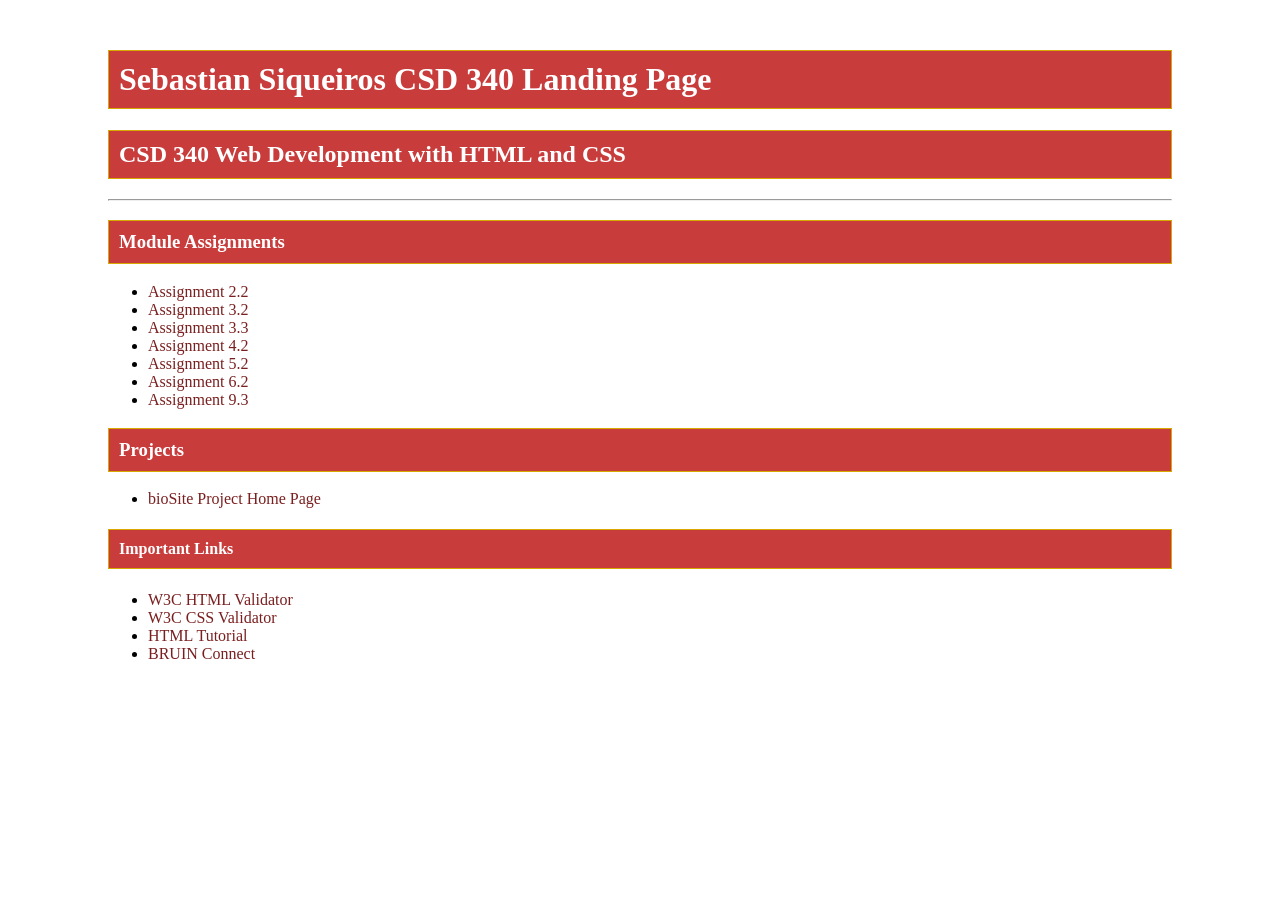
<file: index.html>
<!DOCTYPE html>
<html lang="en">

<head>

    <!--
        Name: Sebastian Siqueiros
        Course: CSD 340
        Landing Page
    -->

    <meta charset="UTF-8">
    <meta name="viewport" content="width=device-width, initial-scale=1.0">

    <title>CSD 340 Landing Page</title>

    <link rel="stylesheet" href="site.css">

</head>

<body>

<div id="container">

    <h1>Sebastian Siqueiros CSD 340 Landing Page</h1>

    <h2>CSD 340 Web Development with HTML and CSS</h2>

    <hr>

    <h3>Module Assignments</h3>

    <ul>

        <li>
            <a href="module-2/Siqueiros_Mod2_2.html">
                Assignment 2.2
            </a>
        </li>

        <li>
            <a href="module-3/Siqueiros_Mod3_2.html">
                Assignment 3.2
            </a>
        </li>

        <li>
            <a href="module-3/Siqueiros_Mod3_3.html">
                Assignment 3.3
            </a>
        </li>

        <li>
            <a href="module-4/Siqueiros_Mod4_2.html">
                Assignment 4.2
            </a>
        </li>

        <li>
            <a href="module-5/Siqueiros_Mod5_2.html">
                Assignment 5.2
            </a>
        </li>

        <li>
            <a href="module-6/Siqueiros_Mod6_2.html">
                Assignment 6.2
            </a>
        </li>

        <li>
            <a href="module-9/Siqueiros_Mod9_3.html">
                Assignment 9.3
            </a>
        </li>

    </ul>

    <h3>Projects</h3>

    <ul>

        <li>
            <a href="https://sebsiqueiros.github.io/bioSite/" target="_blank">
                bioSite Project Home Page
            </a>
        </li>

    </ul>

    <h4>Important Links</h4>

    <ul>

        <li>
            <a href="https://validator.w3.org/" target="_blank">
                W3C HTML Validator
            </a>
        </li>

        <li>
            <a href="https://jigsaw.w3.org/css-validator/" target="_blank">
                W3C CSS Validator
            </a>
        </li>

        <li>
            <a href="https://www.w3schools.com/html/" target="_blank">
                HTML Tutorial
            </a>
        </li>

        <li>
            <a href="https://bruinconnect.bellevue.edu/" target="_blank">
                BRUIN Connect
            </a>
        </li>

    </ul>

</div>

<!-- Module 9.3 update -->

</body>

</html>
</file>
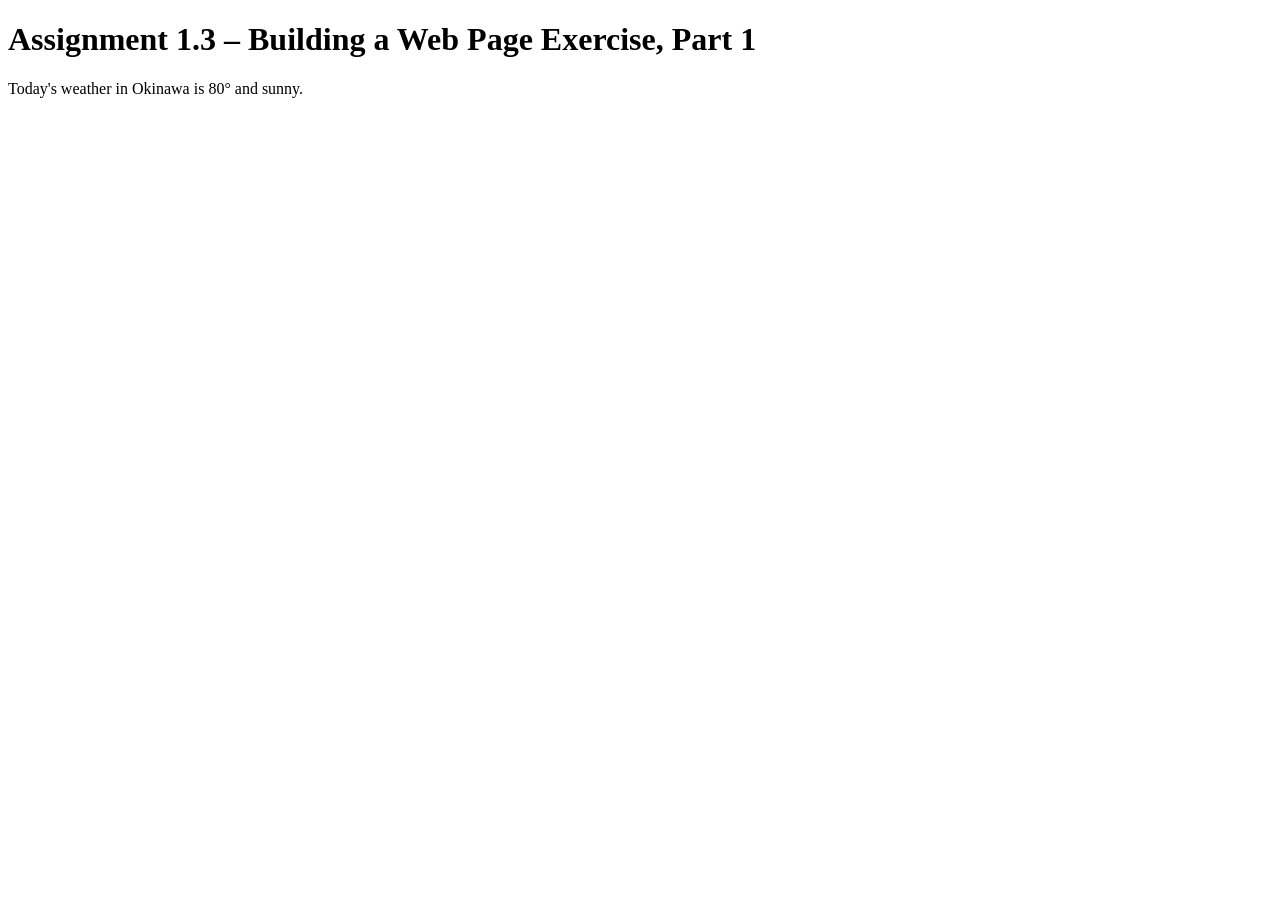
<file: module-1/Siqueiros_Mod1_3.html>
<!DOCTYPE html>
<html lang="en">

<head>
    <title>CSD 340 Web Development with HTML and CSS</title>
</head>

<body>

    <h1>Assignment 1.3 – Building a Web Page Exercise, Part 1</h1>

    <p>Today's weather in Okinawa is 80&deg; and sunny.</p>

</body>
</file>
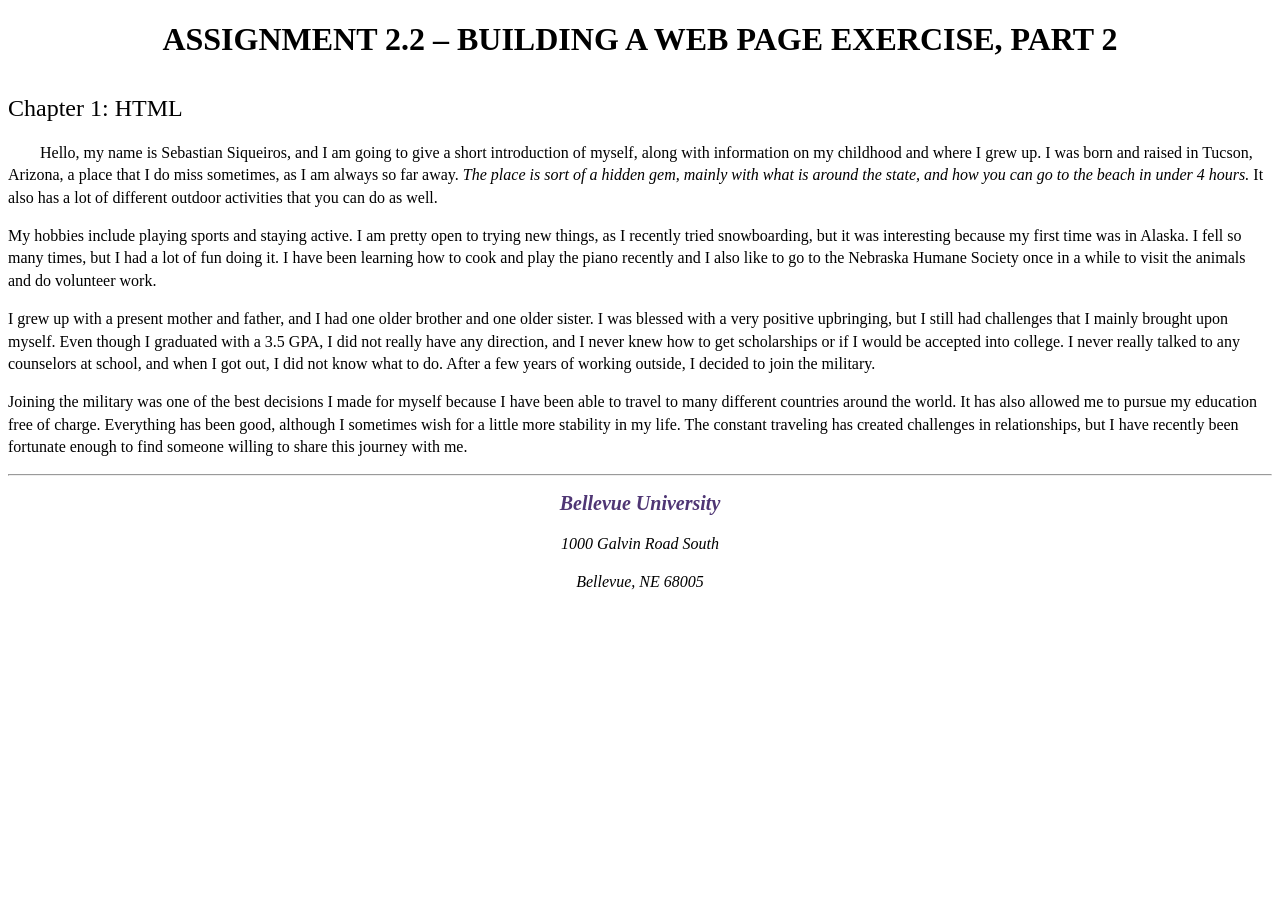
<file: module-2/Siqueiros_Mod2_2.html>
<!DOCTYPE html>

<!--
    Name: Sebastian Siqueiros
    Assignment: Module 2.2 – Building a Web Page Exercise, Part 2
    Course: CSD 340 Web Development with HTML and CSS
-->

<html lang="en">

<head>
    <meta charset="UTF-8">
    <meta name="description" content="Assignment 2.2">
    <meta name="keywords" content="HTML, CSS, Bellevue University">
    <meta name="author" content="Sebastian Siqueiros">

    <title>CSD 340 Development with HTML and CSS</title>

    <link href="Siqueiros_Mod2_2.css" rel="stylesheet" type="text/css">
</head>

<body>

    <div id="container">

        <h1>Assignment 2.2 – Building a Web Page Exercise, Part 2</h1>

        <h2>Chapter 1: HTML</h2>

        <p class="intro">
            Hello, my name is Sebastian Siqueiros, and I am going to give a short introduction of myself, along with information on my childhood and where I grew up. I was born and raised in Tucson, Arizona, a place that I do miss sometimes, as I am always so far away.
            <span class="sentence">The place is sort of a hidden gem, mainly with what is around the state, and how you can go to the beach in under 4 hours.</span>
            It also has a lot of different outdoor activities that you can do as well.
        </p>

        <p>
            My hobbies include playing sports and staying active. I am pretty open to trying new things, as I recently tried snowboarding, but it was interesting because my first time was in Alaska. I fell so many times, but I had a lot of fun doing it. I have been learning how to cook and play the piano recently and I also like to go to the Nebraska Humane Society once in a while to visit the animals and do volunteer work.
        </p>

        <p>
            I grew up with a present mother and father, and I had one older brother and one older sister. I was blessed with a very positive upbringing, but I still had challenges that I mainly brought upon myself. Even though I graduated with a 3.5 GPA, I did not really have any direction, and I never knew how to get scholarships or if I would be accepted into college. I never really talked to any counselors at school, and when I got out, I did not know what to do. After a few years of working outside, I decided to join the military.
        </p>

        <p>
            Joining the military was one of the best decisions I made for myself because I have been able to travel to many different countries around the world. It has also allowed me to pursue my education free of charge. Everything has been good, although I sometimes wish for a little more stability in my life. The constant traveling has created challenges in relationships, but I have recently been fortunate enough to find someone willing to share this journey with me.
        </p>

        <hr>

        <address>
            <p>
                <a href="https://www.bellevue.edu" target="_blank">
                    Bellevue University
                </a>
            </p>

            <p>1000 Galvin Road South</p>

            <p>Bellevue, NE 68005</p>
        </address>

    </div>

</body>

</html>
</file>
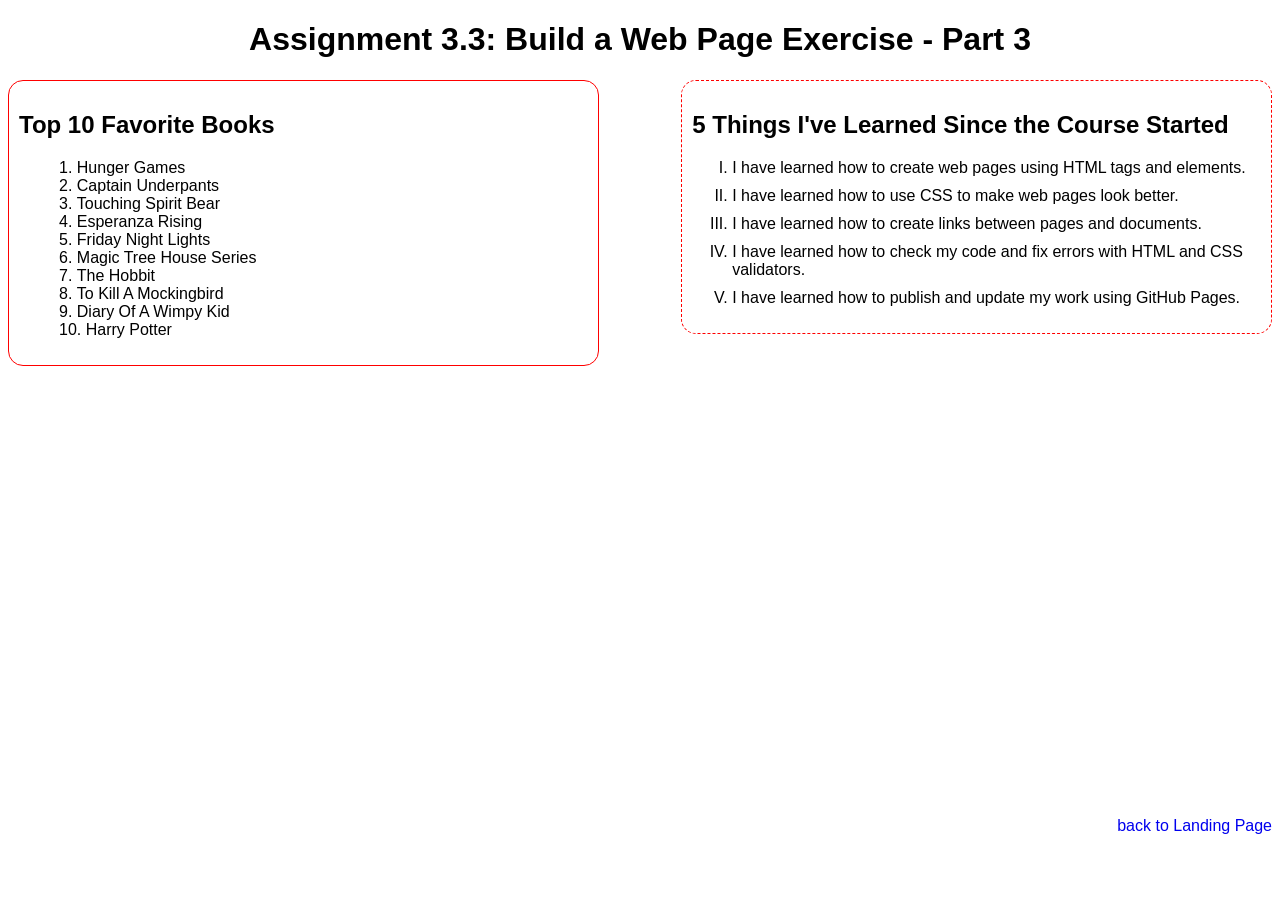
<file: module-3/Siqueiros_Mod3_3.html>
<!DOCTYPE html>
<html lang="en">

<head>
    <!--
        Sebastian Siqueiros
        CSD 340
        Assignment 3.3
    -->

    <meta charset="UTF-8">
    <meta name="viewport" content="width=device-width, initial-scale=1.0">

    <title>CSD 340 Web Development with HTML and CSS</title>

    <link rel="stylesheet" href="Siqueiros_Mod3_3.css">

</head>

<body>

<div id="container">

    <h1>Assignment 3.3: Build a Web Page Exercise - Part 3</h1>

    <div id="left-div">

        <h2>Top 10 Favorite Books</h2>

        <ol>
            <li>Hunger Games</li>
            <li>Captain Underpants</li>
            <li>Touching Spirit Bear</li>
            <li>Esperanza Rising</li>
            <li>Friday Night Lights</li>
            <li>Magic Tree House Series</li>
            <li>The Hobbit</li>
            <li>To Kill A Mockingbird</li>
            <li>Diary Of A Wimpy Kid</li>
            <li>Harry Potter</li>
        </ol>

    </div>

    <div id="right-div">

        <h2>5 Things I've Learned Since the Course Started</h2>

        <ul>
            <li>I have learned how to create web pages using HTML tags and elements.</li>

            <li>I have learned how to use CSS to make web pages look better.</li>

            <li>I have learned how to create links between pages and documents.</li>

            <li>I have learned how to check my code and fix errors with HTML and CSS validators.</li>

            <li>I have learned how to publish and update my work using GitHub Pages.</li>
        </ul>

    </div>

    <div id="bottom-div">

        <a href="../index.html">back to Landing Page</a>

    </div>

</div>

</body>
</html>
</file>
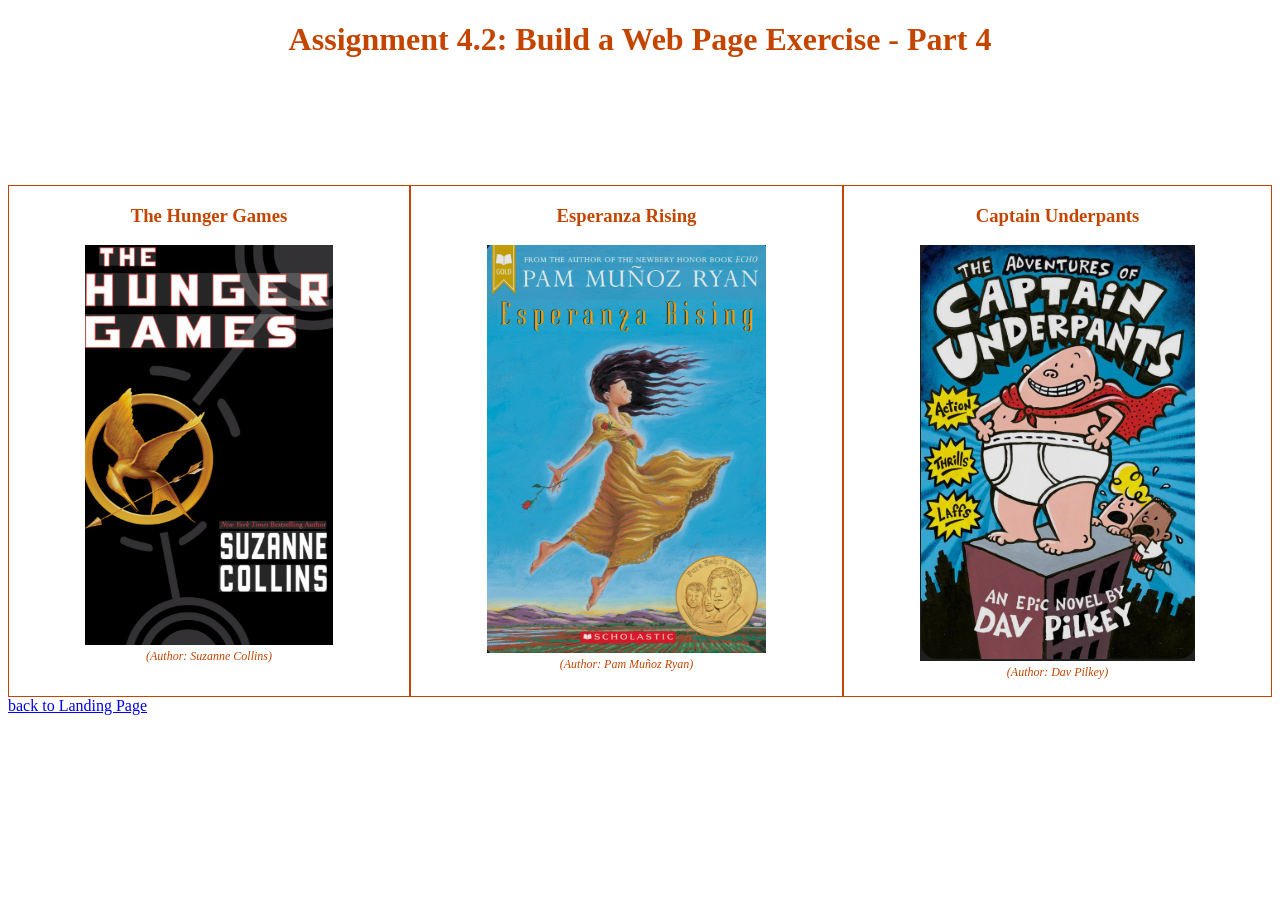
<file: module-4/Siqueiros_Mod4_2.html>
<!DOCTYPE html>
<!--
    Name: Sebastian Siqueiros
    Assignment: 4.2
-->
<html lang="en">
<head>
    <meta charset="UTF-8">
    <meta name="description" content="Assignment 4.2">
    <meta name="keywords" content="HTML CSS">
    <meta name="author" content="Sebastian Siqueiros">
    <meta name="viewport" content="width=device-width, initial-scale=1.0">

    <title>CSD 340 Web Development with HTML and CSS</title>

    <link rel="stylesheet" href="Siqueiros_Mod4_2.css">
</head>

<body>

<div id="container">

<h1>Assignment 4.2: Build a Web Page Exercise - Part 4</h1>

<div id="image-gallery">

<div>
<h3>The Hunger Games</h3>

<figure>
<img src="images/hungergames.jpg" alt="The Hunger Games">
<figcaption>(Author: Suzanne Collins)</figcaption>
</figure>
</div>

<div>
<h3>Esperanza Rising</h3>

<figure>
<img src="images/esperanzarising.jpg" alt="Esperanza Rising">
<figcaption>(Author: Pam Muñoz Ryan)</figcaption>
</figure>
</div>

<div>
<h3>Captain Underpants</h3>

<figure>
<img src="images/captainunderpants.jpg" alt="Captain Underpants">
<figcaption>(Author: Dav Pilkey)</figcaption>
</figure>
</div>

</div>

<div>
<a href="../index.html">back to Landing Page</a>
</div>

</div>

</body>
</html>
</file>
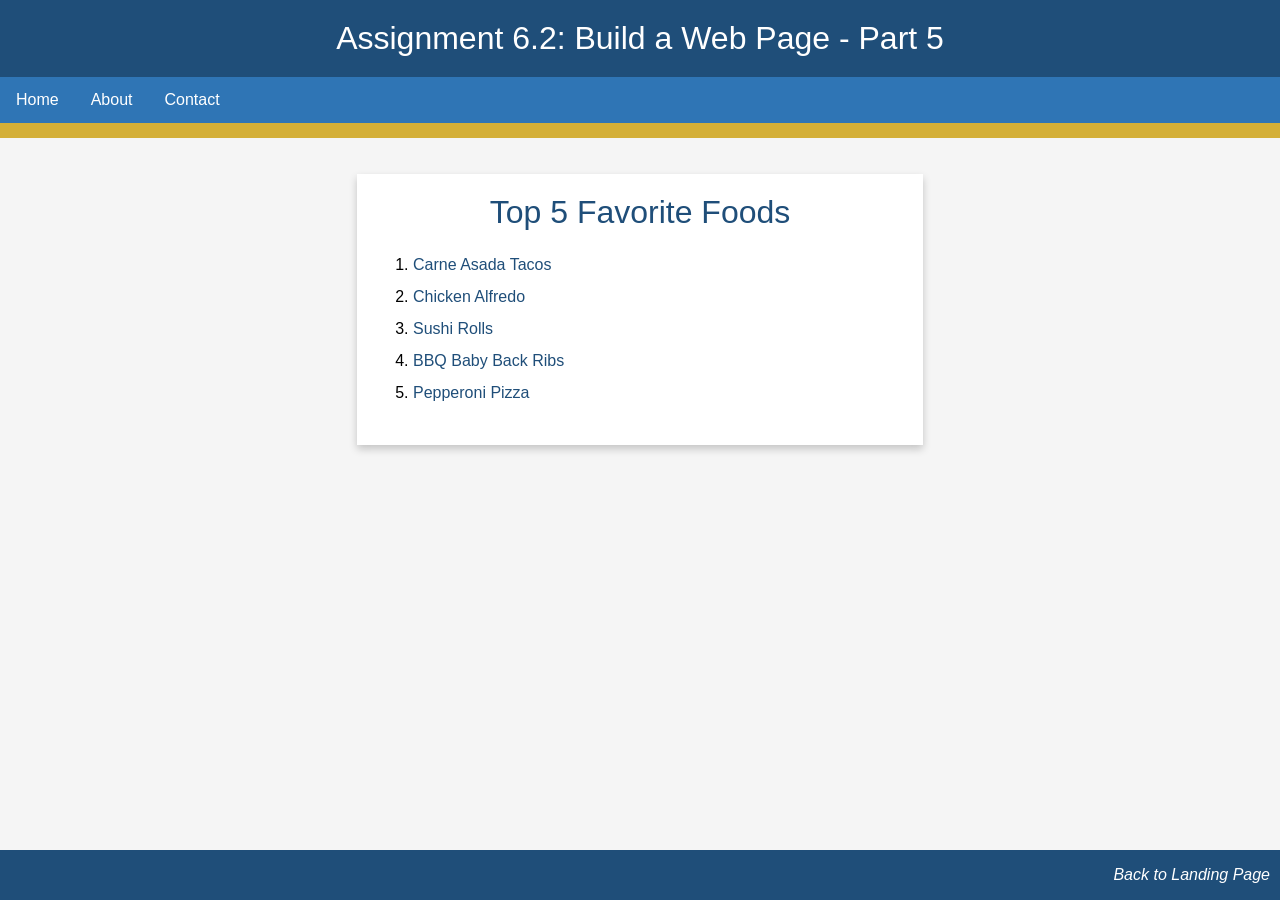
<file: module-6/Siqueiros_Mod6_2.html>
<!DOCTYPE html>
<!--
    Name: Sebastian Siqueiros
    Assignment: 6.2
    Course: CSD 340
-->

<html lang="en">

<head>
    <meta charset="UTF-8">
    <meta name="viewport" content="width=device-width, initial-scale=1.0">

    <title>CSD 340 Web Development with HTML and CSS</title>

    <link rel="stylesheet" href="Siqueiros_Mod6_2.css">
</head>

<body>

    <header>
        <h1>Assignment 6.2: Build a Web Page - Part 5</h1>
    </header>

    <div id="navbar">
        <a href="#">Home</a>
        <a href="#">About</a>
        <a href="#">Contact</a>
    </div>

    <div id="container">

        <div class="card">

            <div class="card-title">
                Top 5 Favorite Foods
            </div>

            <div class="card-content">

                <ol>

                    <li>
                        <a href="https://www.allrecipes.com/recipe/70935/taqueria-style-tacos-carne-asada/"
                            target="_blank">
                            Carne Asada Tacos
                        </a>
                    </li>

                    <li>
                        <a href="https://www.allrecipes.com/recipe/22831/alfredo-sauce/"
                            target="_blank">
                            Chicken Alfredo
                        </a>
                    </li>

                    <li>
                        <a href="https://www.foodnetwork.com/recipes/alton-brown/perfect-sushi-rice-recipe-1944675"
                            target="_blank">
                            Sushi Rolls
                        </a>
                    </li>

                    <li>
                        <a href="https://www.allrecipes.com/recipe/220987/baked-bbq-baby-back-ribs/"
                            target="_blank">
                            BBQ Baby Back Ribs
                        </a>
                    </li>

                    <li>
                        <a href="https://www.allrecipes.com/recipe/240376/homemade-pepperoni-pizza/"
                            target="_blank">
                            Pepperoni Pizza
                        </a>
                    </li>

                </ol>

            </div>

        </div>

    </div>

    <footer>

        <p>
            <a href="../index.html">
                Back to Landing Page
            </a>
        </p>

    </footer>

</body>

</html>
</file>
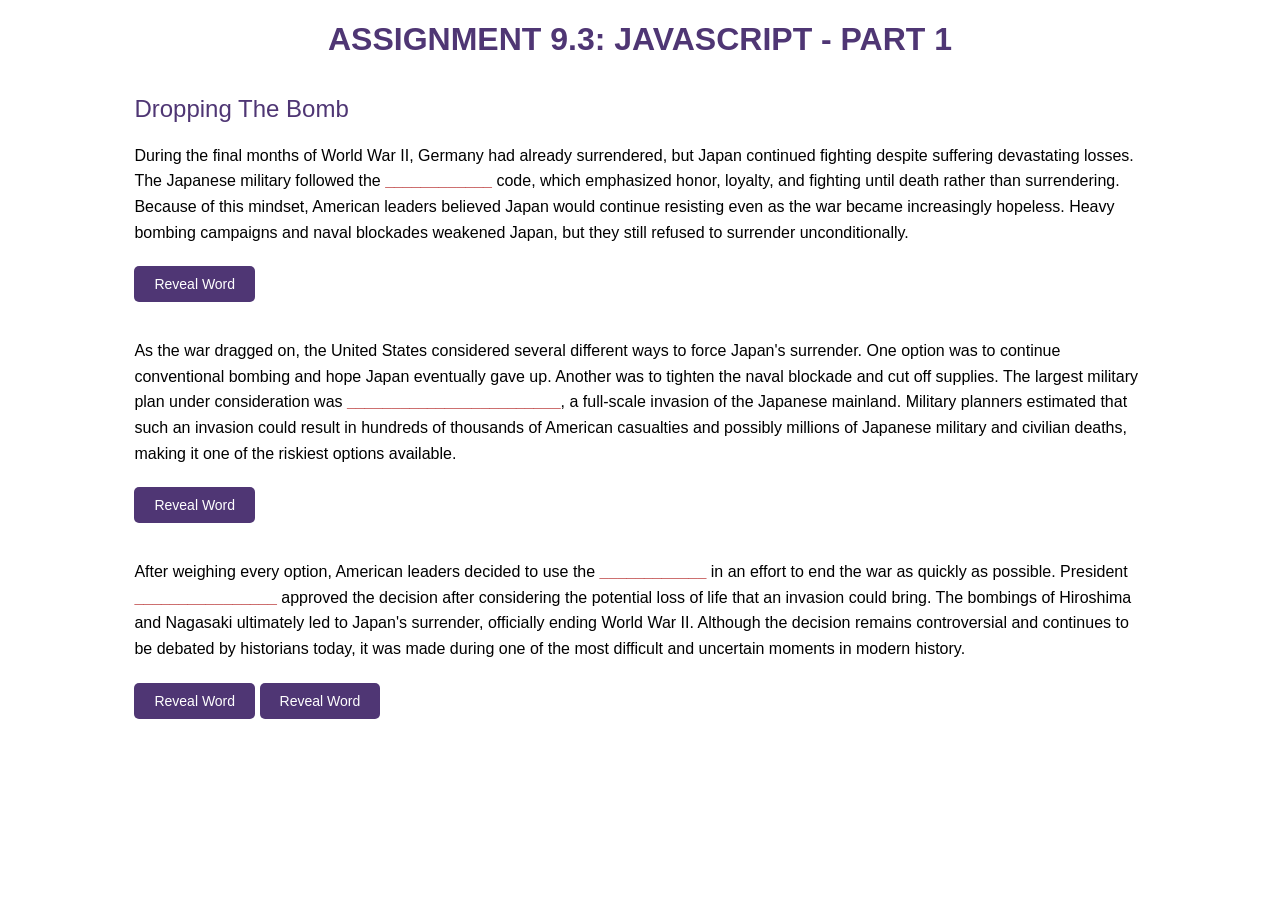
<file: module-9/Siqueiros_Mod9_3.html>
<!DOCTYPE html>

<!--
    Name: Sebastian Siqueiros
    Assignment: Module 9.3 – JavaScript Part 1
    Course: CSD 340 Web Development with HTML and CSS
-->

<html lang="en">

<head>
    <meta charset="UTF-8">
    <meta name="description" content="Assignment 9.3">
    <meta name="keywords" content="HTML, CSS, JavaScript">
    <meta name="author" content="Sebastian Siqueiros">

    <title>CSD 340 Web Development with HTML and CSS</title>

    <link href="Siqueiros_Mod9_3.css" rel="stylesheet" type="text/css">

    <script>
        var firstVariableValue = "Bushido";
        var secondVariableValue = "Operation Downfall";
        var thirdVariableValue = "bomb";
        var fourthVariableValue = "Harry Truman";
    </script>

</head>

<body>

<div id="container">

    <h1>Assignment 9.3: JavaScript - Part 1</h1>

    <h2>Dropping The Bomb</h2>

    <p>
        During the final months of World War II, Germany had already surrendered, but Japan continued fighting despite suffering devastating losses. The Japanese military followed the
        <span id="word1">____________</span>
        code, which emphasized honor, loyalty, and fighting until death rather than surrendering. Because of this mindset, American leaders believed Japan would continue resisting even as the war became increasingly hopeless. Heavy bombing campaigns and naval blockades weakened Japan, but they still refused to surrender unconditionally.
    </p>

    <button type="button"
        onclick="document.getElementById('word1').innerHTML = firstVariableValue;">
        Reveal Word
    </button>

    <p>
        As the war dragged on, the United States considered several different ways to force Japan's surrender. One option was to continue conventional bombing and hope Japan eventually gave up. Another was to tighten the naval blockade and cut off supplies. The largest military plan under consideration was
        <span id="word2">________________________</span>,
        a full-scale invasion of the Japanese mainland. Military planners estimated that such an invasion could result in hundreds of thousands of American casualties and possibly millions of Japanese military and civilian deaths, making it one of the riskiest options available.
    </p>

    <button type="button"
        onclick="document.getElementById('word2').innerHTML = secondVariableValue;">
        Reveal Word
    </button>

    <p>
        After weighing every option, American leaders decided to use the
        <span id="word3">____________</span>
        in an effort to end the war as quickly as possible. President
        <span id="word4">________________</span>
        approved the decision after considering the potential loss of life that an invasion could bring. The bombings of Hiroshima and Nagasaki ultimately led to Japan's surrender, officially ending World War II. Although the decision remains controversial and continues to be debated by historians today, it was made during one of the most difficult and uncertain moments in modern history.
    </p>

    <button type="button"
        onclick="document.getElementById('word3').innerHTML = thirdVariableValue;">
        Reveal Word
    </button>

    <button type="button"
        onclick="document.getElementById('word4').innerHTML = fourthVariableValue;">
        Reveal Word
    </button>

</div>

</body>

</html>
</file>
<file: site.css>
#container {
    margin-top: 50px;
    margin-left: 100px;
    margin-right: 100px;
}

h1,
h2,
h3,
h4 {
    background-color: #C83C3C;
    color: white;
    border: 1px solid #D6A800;
    padding: 10px;
}

a {
    color: #7A1F1F;
    text-decoration: none;
}

a:hover {
    color: #D6A800;
}

a:visited {
    color: #5B2C6F;
}
</file>
<file: module-2/Siqueiros_Mod2_2.css>
html, body {
    font-size: 16px;
}

p {
    font-weight: 400;
    line-height: 1.4em;
}

h1 {
    font-weight: 700;
    text-transform: uppercase;
    text-align: center;
}

h2 {
    font-weight: 500;
    text-align: left;
    padding-top: 15px;
}

.intro {
    text-indent: 2em;
}

.sentence {
    font-style: italic;
}

address {
    text-align: center;
}

a {
    font-size: 1.25em;
    font-weight: bold;
    color: #4F3674;
    text-decoration: none;
}

a:hover {
    text-decoration: underline;
    background-color: #D6A800;
}

a:visited {
    color: #6B4F9B;
}
</file>
<file: module-3/Siqueiros_Mod3_3.css>
body {
    font-family: Arial, Helvetica, sans-serif;
}

#container {
    width: 100%;
}

h1 {
    text-align: center;
}

h3 {
    font-weight: 500;
}

ol,
ul {
    font-weight: 300;
}

#left-div {
    width: 45%;
    float: left;
    border: 1px solid red;
    border-radius: 15px;
    padding: 10px;
}

#right-div {
    width: 45%;
    float: right;
    border: 1px dashed red;
    border-radius: 15px;
    padding: 10px;
}

#left-div ol {
    list-style-position: inside;
}

#right-div ul {
    list-style-type: upper-roman;
}

#right-div li {
    margin-bottom: 10px;
}

#bottom-div {
    clear: both;
    width: 100%;
    margin-top: 60%;
    margin-bottom: 20px;
}

#bottom-div a {
    float: right;
}

a {
    text-decoration: none;
}

a:hover {
    text-decoration: underline;
}
</file>
<file: module-4/Siqueiros_Mod4_2.css>
h1 {
    text-align: center;
    color: rgba(196, 69, 0, 1);
}

#image-gallery {
    margin-top: 10%;
    display: grid;
    grid-template-columns: auto auto auto;
}

h3 {
    text-align: center;
    color: rgba(196, 69, 0, 1);
}

figure {
    text-align: center;
}

figcaption {
    font-style: italic;
    font-size: .75em;
    color: rgba(196, 69, 0, 1);
}

#image-gallery div {
    border: solid 1px rgba(196, 69, 0, 1);
}
</file>
<file: module-6/Siqueiros_Mod6_2.css>
/*
    Name: Sebastian Siqueiros
    Assignment: 6.2
    Course: CSD 340
*/

body {
    margin: 0;
    font-family: Arial, Helvetica, sans-serif;
    background-color: #f5f5f5;
}

/* Header */
header {
    background-color: #1f4e79;
    color: white;
    padding: 20px;
    text-align: center;
}

/* Heading */
h1 {
    font-weight: 400;
    margin: 0;
}

/* Navigation Bar */
#navbar {
    overflow: hidden;
    background-color: #2f75b5;
    border-bottom: 15px solid #d4af37;
}

#navbar a {
    float: left;
    display: block;
    color: white;
    text-align: center;
    padding: 14px 16px;
    text-decoration: none;
}

#navbar a:hover {
    background-color: #d4af37;
    color: black;
}

/* Container */
#container {
    margin-top: 2%;
    margin-left: 5%;
    margin-right: 5%;
    padding: 10px;
}

/* Card */
.card {
    width: 50%;
    margin: auto;
    background-color: white;
    box-shadow: 0 4px 8px 0 rgba(0, 0, 0, 0.2);
    transition: 0.3s;
}

.card:hover {
    box-shadow: 0 8px 16px 0 rgba(0, 0, 0, 0.2);
}

.card-title {
    text-align: center;
    font-size: 2em;
    color: #1f4e79;
    font-weight: 400;
    padding-top: 20px;
}

.card-content {
    padding: 2px 16px 20px 16px;
}

.card-content ol {
    line-height: 2;
}

.card-content a {
    color: #1f4e79;
    text-decoration: none;
}

.card-content a:hover {
    text-decoration: underline;
}

/* Footer */
footer {
    background-color: #1f4e79;
    position: absolute;
    bottom: 0;
    width: 100%;
}

footer p {
    color: white;
    font-weight: 400;
    float: right;
    padding-right: 10px;
    font-style: italic;
}

footer a {
    color: white;
    text-decoration: none;
}

footer a:hover {
    text-decoration: underline;
}
</file>
<file: module-9/Siqueiros_Mod9_3.css>
html, body {
    font-size: 16px;
    font-family: Arial, Helvetica, sans-serif;
}

#container {
    width: 80%;
    margin: 0 auto;
}

p {
    font-weight: 400;
    line-height: 1.6em;
}

h1 {
    font-weight: 700;
    text-transform: uppercase;
    text-align: center;
    color: #4F3674;
}

h2 {
    font-weight: 500;
    text-align: left;
    padding-top: 15px;
    color: #4F3674;
}

button {
    background-color: #4F3674;
    color: white;
    border: none;
    padding: 10px 20px;
    margin-bottom: 20px;
    margin-top: 5px;
    border-radius: 5px;
    cursor: pointer;
    font-size: 14px;
}

button:hover {
    background-color: #6B4F9B;
}

span {
    font-weight: bold;
    color: #B22222;
}

address {
    text-align: center;
}

a {
    font-size: 1.25em;
    font-weight: bold;
    color: #4F3674;
    text-decoration: none;
}

a:hover {
    text-decoration: underline;
    background-color: #D6A800;
}

a:visited {
    color: #6B4F9B;
}
</file>
